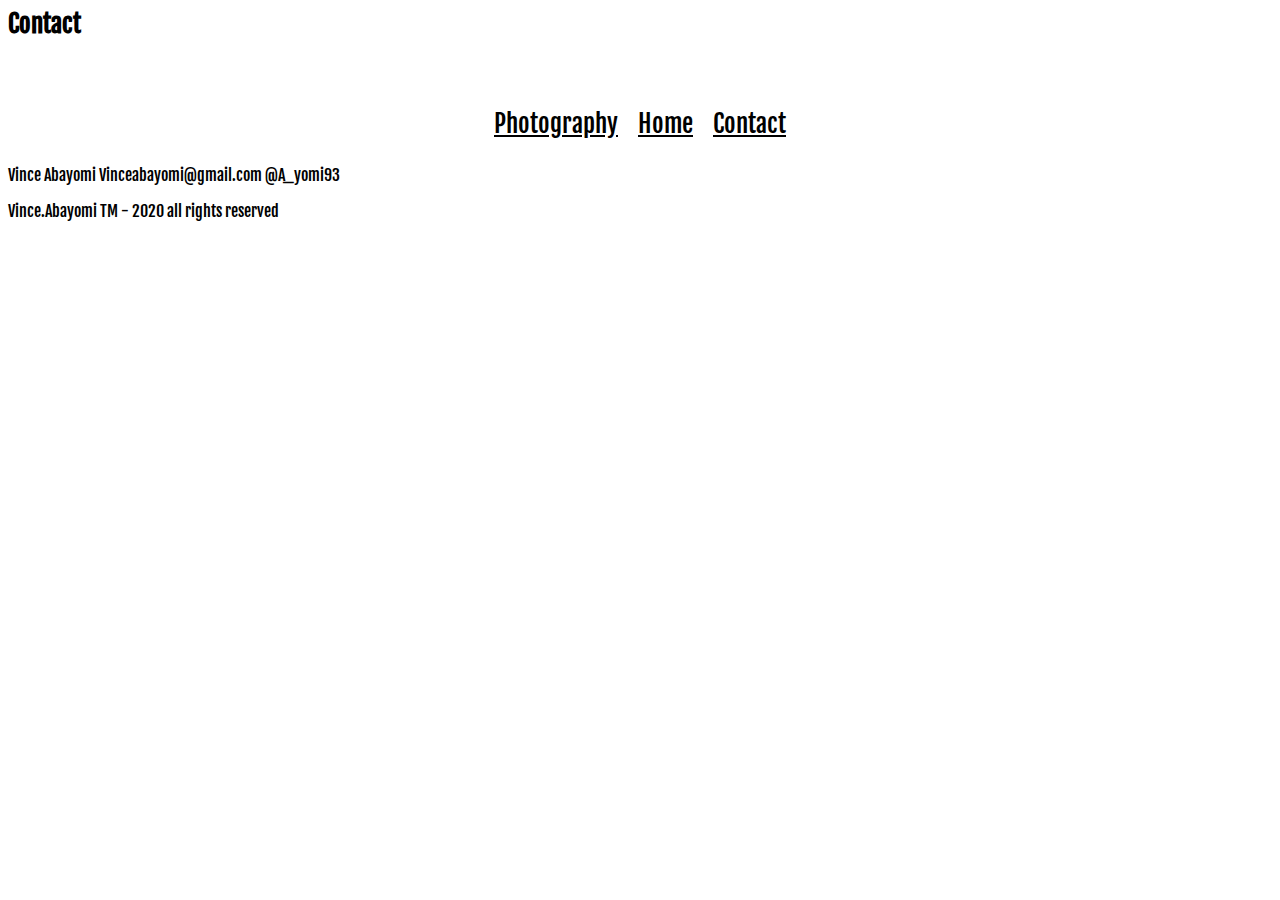
<file: contact.html>
<!DOCTYPE html>
<html lang="en">
<head>
    <meta charset="UTF-8">
    <meta name="viewport" content="width=device-width, initial-scale=1.0">
    <link rel="stylesheet" type="text/css" href="contact.css">
    <link href="https://fonts.googleapis.com/css2?family=Fjalla+One&display=swap" rel="stylesheet">
    <title>Contact</title>
</head>

<body>
    <div class="home-container">
        <h1>Contact</h1> 
    
    </div>

    <div class="nav-container">
    <ul class="navhome">
        <li class="link1"><a href="photography.html">Photography</a></li>
        <li class="link2"><a href="index.html">Home</a></li>
        <li class="link3"><a href="contact.html">Contact</a></li>
    </ul> 
    </div>
    
    <div>
        <p>Vince Abayomi
            Vinceabayomi@gmail.com
            @A_yomi93
        </p>
    </div>
   
    <div>
        <p>Vince.Abayomi TM - 2020 all rights reserved</p>
    </div>
    
</body>
</html>
</file>
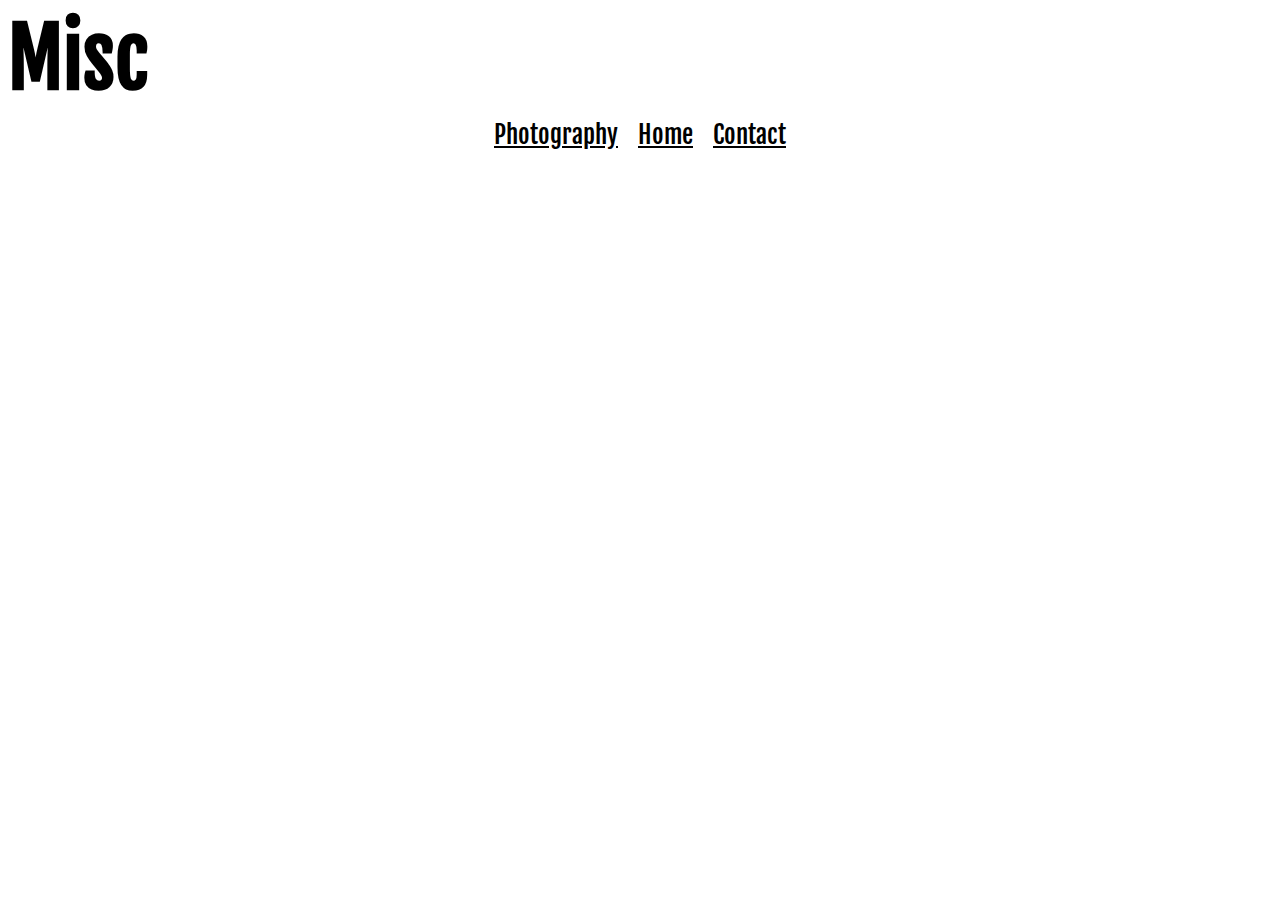
<file: misc.html>
<!DOCTYPE html>
<html lang="en">
<head>
    <meta charset="UTF-8">
    <meta name="viewport" content="width=device-width, initial-scale=1.0">
    <link rel="stylesheet" type="text/css" href="misc.css">
    <link href="https://fonts.googleapis.com/css2?family=Fjalla+One&display=swap" rel="stylesheet">
    <title>Misc</title>
</head>

<body>
    <div class="home-container">
        <h1>Misc</h1> 
    
    </div>

    <div class="nav-container">
    <ul class="navhome">
        <li class="link1"><a href="photography.html">Photography</a></li>
        <li class="link2"><a href="index.html">Home</a></li>
        <li class="link3"><a href="contact.html">Contact</a></li>
    </ul> 
    </div>






    <!-- <h1>Misc</h1>
    <div> 
        
        <nav>
            <a href="index.html">Home</a>
            <a href="Photography.html">Photography</a>
            <a href="contact.html">Contact</a>

        </nav>
    </div>
   
    <div>
        <p>Vince.Abayomi TM - 2020 all rights reserved</p>
    </div> -->
    
</body>
</html>
</file>
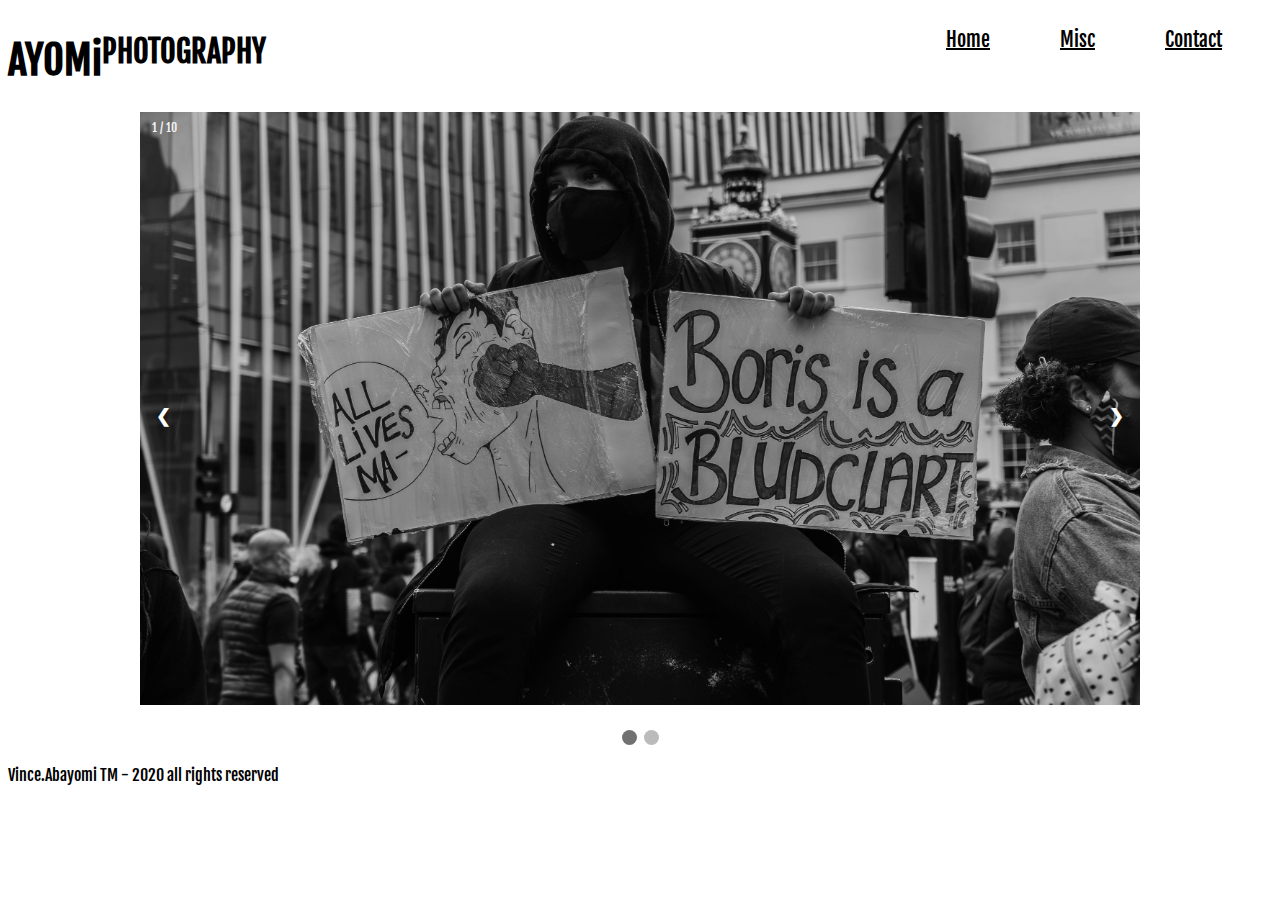
<file: photographyablm.html>
<!DOCTYPE html>
<html lang="en">
<head>
    <meta charset="UTF-8">
    <meta name="viewport" content="width=device-width, initial-scale=1.0">
    <link rel="stylesheet" type="text/css" href="photographyblm.css">
    <link href="https://fonts.googleapis.com/css2?family=Fjalla+One&display=swap" rel="stylesheet">
    <title>blm</title>
</head>

<body>
    <div class="header" id=myHeader>
        
        <div class="title">
          <h1>AYOMi</h1>
          <h2>PHOTOGRAPHY</h2>
        </div>

        <div>
          <ul class="navhome">
            <li class="link1"><a href="index.html">Home</a></li>
            <li class="link2"><a href="misc.html">Misc</a></li>
            <li class="link3"><a href="contact.html">Contact</a></li>
        </ul>
        </div>
      
      </div>




    <!-- <div class="home-container">
        <h1>How Much More?</h1> 
    
    </div>

    <div class="nav-container">
    <ul class="navhome">
        <li class="link1"><a href="index.html">Home</a></li>
        <li class="link2"><a href="misc.html">Misc</a></li>
        <li class="link3"><a href="contact.html">Contact</a></li>
    </ul> 
    </div> -->

    <!-- Slideshow container -->
<div class="slideshow-container">

    <!-- Full-width images with number and caption text -->
    <div class="mySlides fade">
      <div class="numbertext">1 / 10</div>
      <a href="photographySIL.html" target="_blank"></a>
      <img src="images/AYO00386.jpg" style="width:100%">
      <div class="text"></div>
    </div>
  
    <div class="mySlides fade">
      <div class="numbertext">2 / 10</div>
      <a href="photographyablm.html" target="_blank"></a>
      <img src="images/AYO00398.jpg" style="width:100%">
      <div class="text"></div>
    </div>

    <div class="mySlides fade">
        <div class="numbertext">3 / 10</div>
        <a href="photographyablm.html" target="_blank"></a>
        <img src="images/AYO00251.jpg" style="width:100%">
        <div class="text"></div>
      </div>

      <div class="mySlides fade">
        <div class="numbertext">4 / 10</div>
        <a href="photographyablm.html" target="_blank"></a>
        <img src="images/AYO00314.jpg" style="width:100%">
        <div class="text"></div>
      </div>

      <div class="mySlides fade">
        <div class="numbertext">5 / 10</div>
        <a href="photographyablm.html" target="_blank"></a>
        <img src="images/AYO00324.jpg" style="width:100%">
        <div class="text"></div>
      </div>

      <div class="mySlides fade">
        <div class="numbertext">6 / 10</div>
        <a href="photographyablm.html" target="_blank"></a>
        <img src="images/AYO00359.jpg" style="width:100%">
        <div class="text"></div>
      </div>

      <div class="mySlides fade">
        <div class="numbertext">7 / 10</div>
        <a href="photographyablm.html" target="_blank"></a>
        <img src="images/AYO00361.jpg" style="width:100%">
        <div class="text"></div>
      </div>

      <div class="mySlides fade">
        <div class="numbertext">8 / 10</div>
        <a href="photographyablm.html" target="_blank"></a>
        <img src="images/AYO00371.jpg" style="width:100%">
        <div class="text"></div>
      </div>

      <div class="mySlides fade">
        <div class="numbertext">9 / 10</div>
        <a href="photographyablm.html" target="_blank"></a>
        <img src="images/AYO00375.jpg" style="width:100%">
        <div class="text"></div>
      </div>

      <div class="mySlides fade">
        <div class="numbertext">10 / 10</div>
        <a href="photographyablm.html" target="_blank"></a>
        <img src="images/AYO00384.jpg" style="width:100%">
        <div class="text"></div>
      </div>
  
    <!-- Next and previous buttons -->
    <a class="prev" onclick="plusSlides(-1)">&#10094;</a>
    <a class="next" onclick="plusSlides(1)">&#10095;</a>
  </div>
  <br>
  
  <!-- The dots/circles -->
  <div style="text-align:center">
    <span class="dot" onclick="currentSlide(1)"></span>
    <span class="dot" onclick="currentSlide(2)"></span>
  </div>

  <script>
    var slideIndex = 1;
    showSlides(slideIndex);
    
    function plusSlides(n) {
      showSlides(slideIndex += n);
    }
    
    function currentSlide(n) {
      showSlides(slideIndex = n);
    }
    
    function showSlides(n) {
      var i;
      var slides = document.getElementsByClassName("mySlides");
      var dots = document.getElementsByClassName("dot");
      if (n > slides.length) {slideIndex = 1}    
      if (n < 1) {slideIndex = slides.length}
      for (i = 0; i < slides.length; i++) {
          slides[i].style.display = "none";  
      }
      for (i = 0; i < dots.length; i++) {
          dots[i].className = dots[i].className.replace(" active", "");
      }
      slides[slideIndex-1].style.display = "block";  
      dots[slideIndex-1].className += " active";
    }
    </script>




    <!-- <h1>Blacklivesmatter</h1>

    <nav>
        <a href="index.html">Home</a>
        <a href="photography.html">Photography</a>
        <a href="misc.html">Misc</a>
        <a href="contact.html">Contact</a>

    </nav>
    
    <div>
        <p class="mainText">Lorem ipsum dolor sit amet consectetur adipisicing elit. Illo amet ad ducimus ex vel fugiat labore placeat eum debitis doloremque. Quaerat sunt tempore pariatur, animi earum dolor aperiam quas eaque!</p>
    </div>

    <div>
        <img src="images/AYO00207.jpg">
        <img src="images/AYO00233.jpg">
        <img src="images/AYO00251.jpg">
        <img src="images/AYO00314.jpg">
        <img src="images/AYO00324.jpg">
        <img src="images/AYO00359.jpg">
        <img src="images/AYO00361.jpg">
        <img src="images/AYO00371.jpg">
        <img src="images/AYO00375.jpg">
        <img src="images/AYO00384.jpg">
        <img src="images/AYO00385.jpg">
        <img src="images/AYO00386.jpg">
        <img src="images/AYO00398.jpg">
    </div> -->

    <div>
        <p>Vince.Abayomi TM - 2020 all rights reserved</p>  
    </div>
    
</body>
</html>
</file>
<file: contact.css>
*{
    font-family: 'Fjalla One', sans-serif;
    color: black;
}
body{
    background-color: white;
}

.mainText{
    color: black;
}


.home-container{
    display: flex;
    min-height: 10vh;
    flex-flow: row nowrap;
    justify-content: space-between;

}

h1{
    font-size: 25px;
    margin: 0px 0px 0px 0px;
}

.nav-container{
    display: flex;
    flex-direction: row; 
    justify-content: center;
    font-size: 25px;
}

ul.navhome{
    list-style-type: none;
    margin: 0px 0px 0px 0px;
    padding: 0px 0px 0px 0px;
}

li{
    float: left;
}

li.link1{
    padding: 10px 10px 10px 10px;
}

li.link2{
    padding: 10px 10px 10px 10px;
}

li.link3{
    padding: 10px 10px 10px 10px;
}
</file>
<file: misc.css>
*{
    font-family: 'Fjalla One', sans-serif;
    color: black;
}
body{
    background-color: white;
}

.mainText{
    color: black;
}


.home-container{
    display: flex;
    min-height: 10vh;
    flex-flow: row nowrap;
    justify-content: space-between;

}

h1{
    font-size: 80px;
    margin: 0px 0px 0px 0px;
}

.nav-container{
    display: flex;
    flex-direction: row; 
    justify-content: center;
    font-size: 25px;
}

ul.navhome{
    list-style-type: none;
    margin: 0px 0px 0px 0px;
    padding: 0px 0px 0px 0px;
}

li{
    float: left;
}

li.link1{
    padding: 10px 10px 10px 10px;
}

li.link2{
    padding: 10px 10px 10px 10px;
}

li.link3{
    padding: 10px 10px 10px 10px;
}
</file>
<file: photographyblm.css>
*{
    font-family: 'Fjalla One', sans-serif;
    color: black;
}
body{
    background-color: white;
}

.mainText{
    color: black;
}


.header {
    display: flex;
    flex-direction: row; 
    justify-content: space-between;
    font-size: 20px;
    margin: 0px 0px 0px 0px;
    background-color: white;
  }

  .title{
      display:flex;
      flex-direction: row;
  }


  h2{
      padding: 0px 100px 0px 0px;
  }

  ul.navhome{
    list-style-type: none;
    margin: 0px 0px 0px 0px;
    padding: 0px 0px 0px 0px;

}

li{
    float: left;
    
}

li.link1{
    font-size: 20px;
    padding: 18.675px 50px 0px 20px;
}

li.link2{
    font-size: 20px;
    padding: 18.675px 50px 0px 20px;
}

li.link3{
    font-size: 20px;
    padding: 18.675px 50px 0px 20px;
}

* {box-sizing:border-box}

/* Slideshow container */
.slideshow-container {
  max-width: 1000px;
  position: relative;
  margin: auto;
}

/* Hide the images by default */
.mySlides {
  display: none;
}

/* Next & previous buttons */
.prev, .next {
  cursor: pointer;
  position: absolute;
  top: 50%;
  width: auto;
  margin-top: -22px;
  padding: 16px;
  color: white;
  font-weight: bold;
  font-size: 18px;
  transition: 0.6s ease;
  border-radius: 0 3px 3px 0;
  user-select: none;
}

/* Position the "next button" to the right */
.next {
  right: 0;
  border-radius: 3px 0 0 3px;
}

/* On hover, add a black background color with a little bit see-through */
.prev:hover, .next:hover {
  background-color: rgba(0,0,0,0.8);
}

/* Caption text */
.text {
  color: #f2f2f2;
  font-size: 15px;
  padding: 8px 12px;
  position: absolute;
  bottom: 8px;
  width: 100%;
  text-align: center;
}

/* Number text (1/3 etc) */
.numbertext {
  color: #f2f2f2;
  font-size: 12px;
  padding: 8px 12px;
  position: absolute;
  top: 0;
}

/* The dots/bullets/indicators */
.dot {
  cursor: pointer;
  height: 15px;
  width: 15px;
  margin: 0 2px;
  background-color: #bbb;
  border-radius: 50%;
  display: inline-block;
  transition: background-color 0.6s ease;
}

.active, .dot:hover {
  background-color: #717171;
}

/* Fading animation */
.fade {
  -webkit-animation-name: fade;
  -webkit-animation-duration: 1.5s;
  animation-name: fade;
  animation-duration: 1.5s;
}

@-webkit-keyframes fade {
  from {opacity: .4}
  to {opacity: 1}
}

@keyframes fade {
  from {opacity: .4}
  to {opacity: 1}
}









/* *{
    font-family: 'Fjalla One', sans-serif;
}
body{
    background-color: white;
}

.mainText{
    color: black;
}

img{
    width: 1024px;
    
} */
</file>
